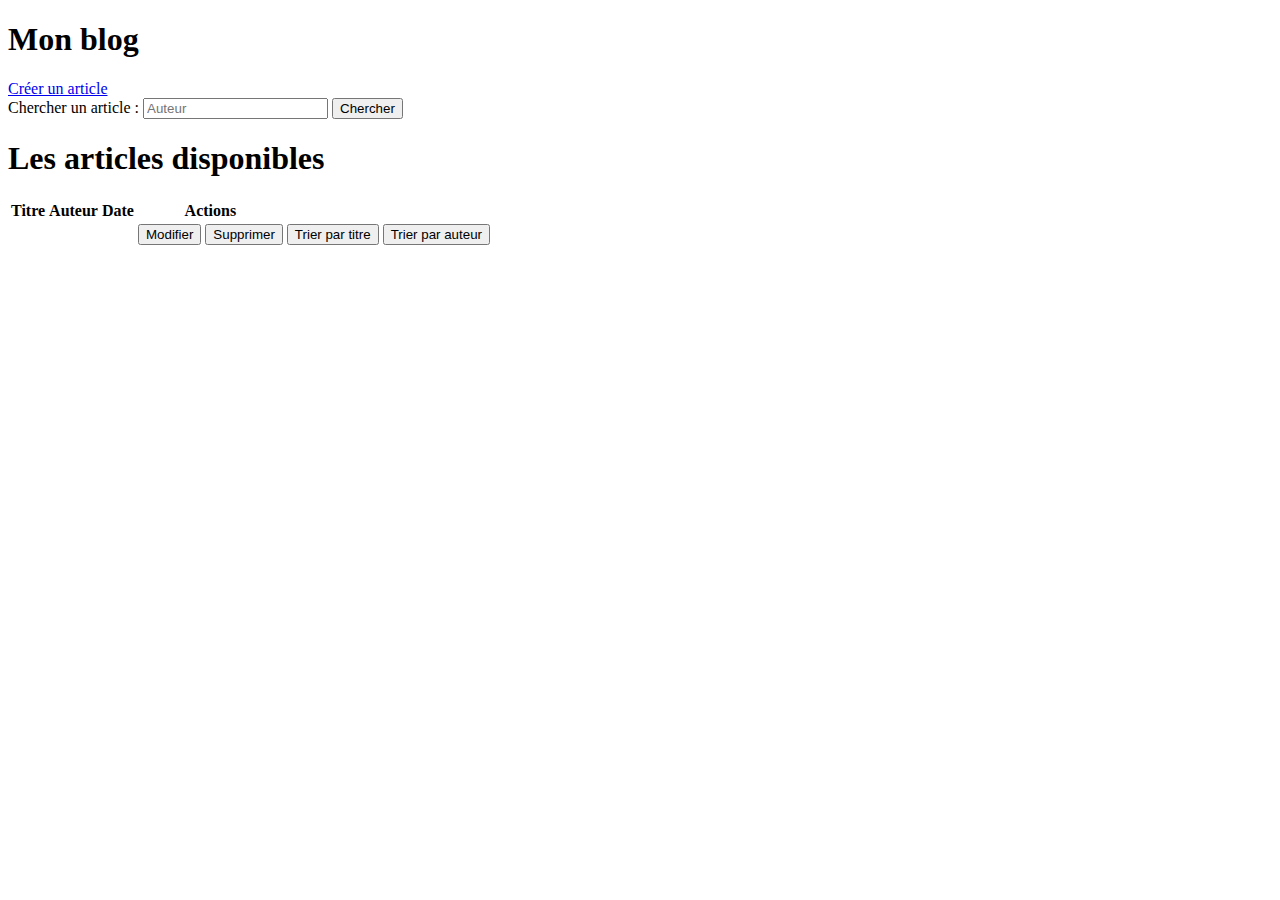
<file: src/main/resources/templates/index.html>
<!DOCTYPE html>
<html lang="en" xmlns:th="http://www.thymeleaf.org">

<head>
    <meta charset="UTF-8">
    <title>Article</title>
    <link rel="stylesheet" th:href="@{/css/index.css}">

</head>
<body th:style="'background-image:url(@{kindpng_3949451.png})'">
<header>
    <div class="article-form">
    <div><h1 id="monblog">Mon blog</h1></div>
    <div>
        <div><a class="lien" href="/nouveau">Créer un article</a></div>
        <div>
            <form th:action="@{/recherche}" method="get">
            <label for="auteur">Chercher un article : </label>
                <input type="text" name="auteur" id="auteur" placeholder="Auteur">
            <button type="submit">Chercher</button>
            </form>
        </div>
    </div>
    </div>
</header>

<div class="article-form">
    <div>
        <div><h1 id="Les articles disponibles">Les articles disponibles</h1></div>
        <div>
        <table class="article-table" th:if="${!listArticle.isEmpty()}">
        <tr>
        <div><th>Titre</th></div>
        <div><th>Auteur</th></div>
        <div><th>Date</th></div>
        <div><th>Actions</th></div>
        </tr>
        <tr th:each="article : ${listArticle}">
            <td><a th:href="@{/detail/{id}(id=${article.id})}" th:text="${article.titre}"></a></td>
            <td th:text="${article.auteur}"></td>
            <td th:text="${article.dateCreation}"></td>
            <td>
                <a th:href="@{/{id}/modifier(id=${article.id})}"><button>Modifier</button></a>
                <a th:href="@{/{id}/delete(id=${article.id})}"><button>Supprimer</button></a>
            </td>
            <td><a href="/?sort=titre">
                <button>Trier par titre</button>
            </a></td>

                <td><a href="/?sort=auteur">
                    <button>Trier par auteur</button>
                </a></td>
        </tr>
        </table>

        </div>
    </div>
</div>

</body>
</html>




<!--<div th:each="a:${listArticle}">-->
<!--    <div class="field">-->
<!--            <p>Titre : <span th:text="${a.titre}"></span></p></div>-->
<!--        <div>-->
<!--            <p>Auteur : <span th:text="${a.auteur}"></span></p></div>-->
<!--        <div>-->
<!--            <p>Contenu : <span th:text="${a.contenu}"></span></p></div>-->
<!--        <div><a th:href="@{/detail/{id}(id=${a.id})}"><button>lire</button></a><br></div>-->
<!--        <div><a th:href="@{/{id}/modifier(id=${a.id})}"><button>Modifier</button></a></div>-->
<!--        <div><a th:href="@{/{id}/delete(id=${a.id})}"><button>Supprimer</button></a></div>-->
<!--    </div>-->
</file>
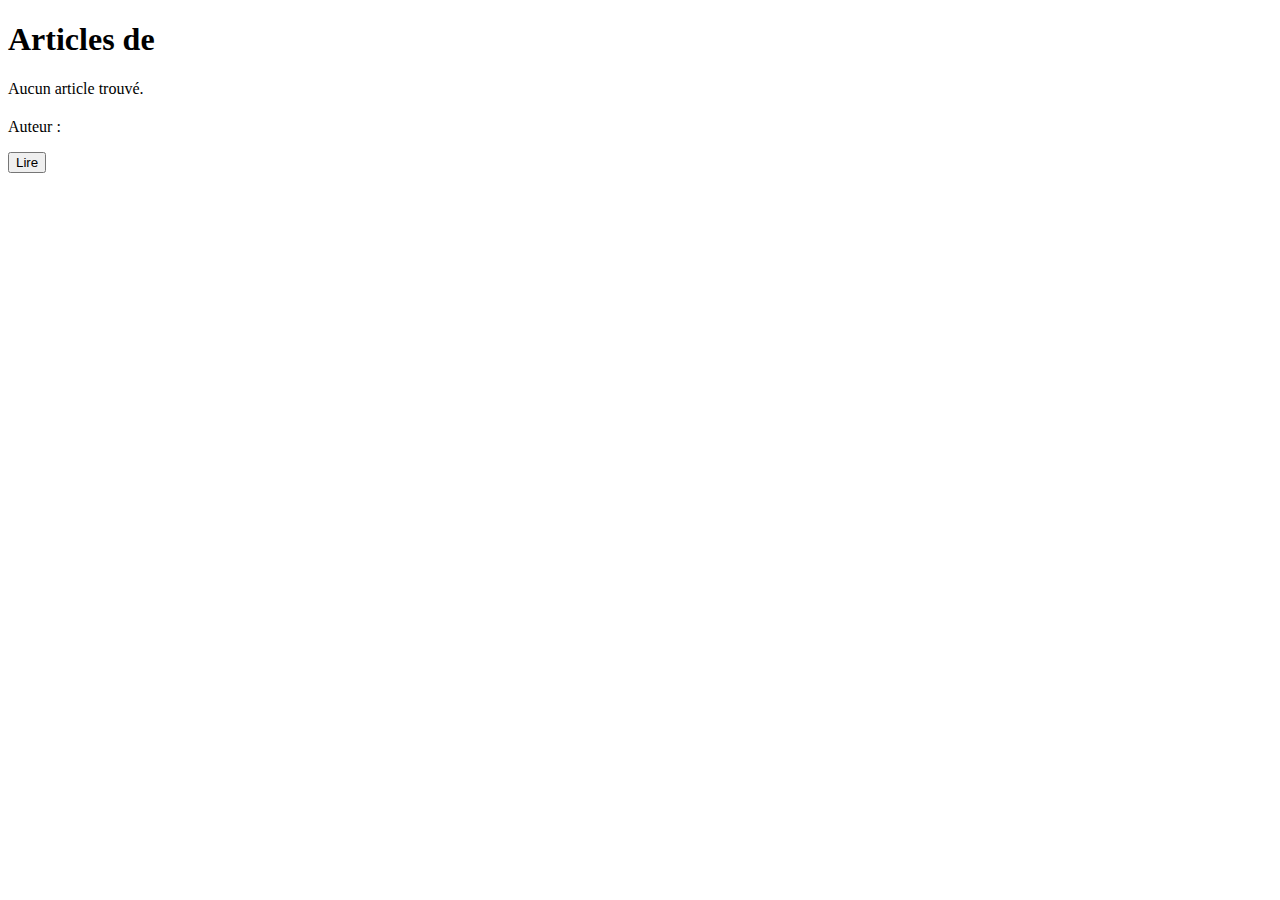
<file: src/main/resources/templates/auteur.html>
<!DOCTYPE html>
<html lang="en" xmlns:th="http://www.thymeleaf.org">
<head>
    <meta charset="UTF-8">
    <title>Articles par auteur</title>
    <link rel="stylesheet" th:href="@{/css/index.css}">
</head>
<body>

<div class="article-list">

    <h1>
        Articles de
        <span th:text="${auteur}"></span>
    </h1>

    <div th:if="${listArticle.isEmpty()}">
        <p>Aucun article trouvé.</p>
    </div>

    <div th:each="article : ${listArticle}" class="article-card">
        <h2>
            <a th:href="@{/detail/{id}(id=${article.id})}"
               th:text="${article.titre}"></a>
        </h2>

        <p class="article-auteur">
            Auteur :
            <span th:text="${article.auteur}"></span>
        </p>

        <div class="article-actions">
            <a th:href="@{/detail/{id}(id=${article.id})}">
                <button>Lire</button>
            </a>
        </div>
    </div>

</div>

</body>
</html>
</file>
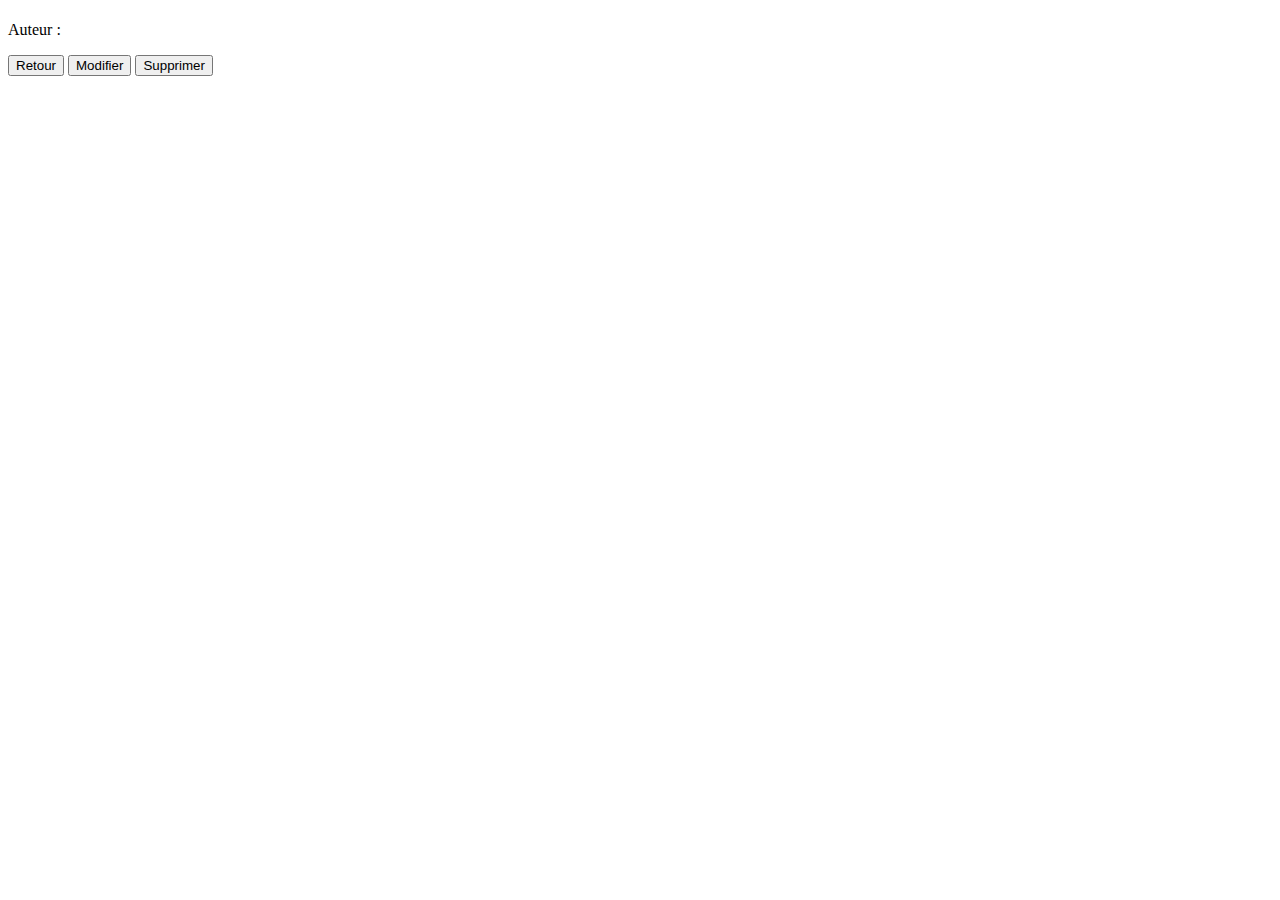
<file: src/main/resources/templates/detail.html>
<!DOCTYPE html>
<html lang="en" xmlns:th="http://www.thymeleaf.org">
<head>
    <meta charset="UTF-8">
    <title>Détail article</title>
    <link rel="stylesheet" th:href="@{/css/index.css}">
</head>
<body>

<div class="article-detail">

    <h1 th:text="${article.titre}"></h1>

    <p class="article-auteur">
        Auteur :
        <span th:text="${article.auteur}"></span>
    </p>

    <div class="article-contenu">
        <p th:text="${article.contenu}"></p>
    </div>

    <div>
        <a href="/"><button>Retour</button></a>
        <a th:href="@{/{id}/modifier(id=${article.id})}">
            <button>Modifier</button>
        </a>
        <a th:href="@{/{id}/delete(id=${article.id})}">
            <button>Supprimer</button>
        </a>
    </div>

</div>

</body>
</html>
</file>
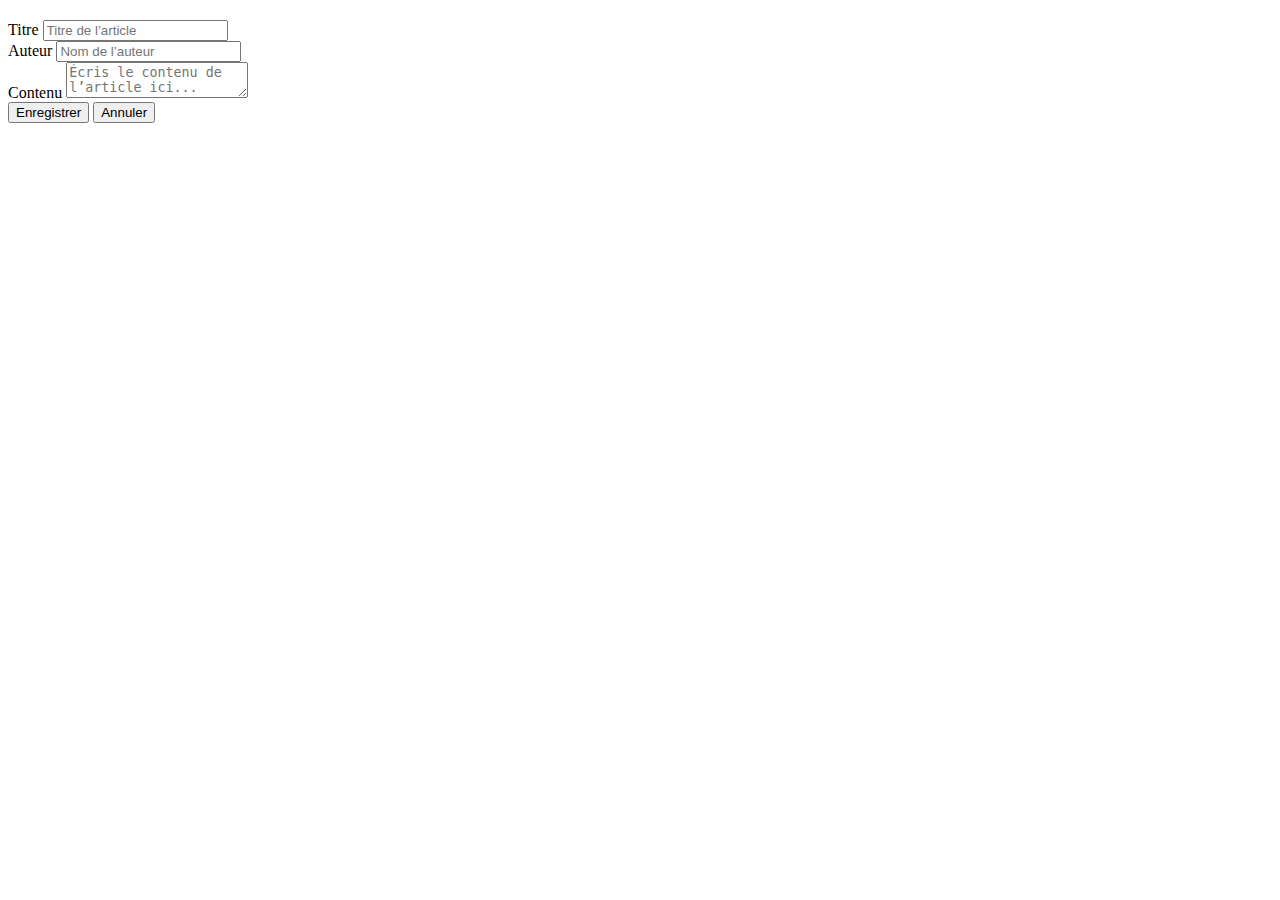
<file: src/main/resources/templates/formulaire.html>
<!DOCTYPE html>
<html lang="en" xmlns:th="http://www.thymeleaf.org">
<head>
    <meta charset="UTF-8">
    <title>Formulaire Article</title>
    <link rel="stylesheet" th:href="@{/css/index.css}">
</head>
<body>

<form th:action="${article.id == null ? '/nouveau' : '/' + article.id + '/modifier'}"
      th:object="${article}"
      method="post"
      class="article-form">

    <h2 th:text="${article.id == null ? 'Créer un article' : 'Modifier l’article'}"></h2>

    <div class="form-grid">

        <!-- TITRE -->
        <div class="form-group">
            <label for="titre">Titre</label>
            <input type="text"
                   th:field="*{titre}"
                   id="titre"
                   placeholder="Titre de l’article"
                   required>
        </div>

        <!-- AUTEUR -->
        <div class="form-group">
            <label for="auteur">Auteur</label>
            <input type="text"
                   th:field="*{auteur}"
                   id="auteur"
                   placeholder="Nom de l’auteur"
                   required>
        </div>

        <!-- CONTENU -->
        <div class="form-group full-width">
            <label for="contenu">Contenu</label>
            <textarea th:field="*{contenu}"
                      id="contenu"
                      placeholder="Écris le contenu de l’article ici..."
                      required></textarea>
        </div>

        <!-- ACTIONS -->
        <div>
            <button type="submit">Enregistrer</button>
            <a href="/"><button>Annuler</button></a>
        </div>

    </div>
</form>

</body>
</html>
</file>
